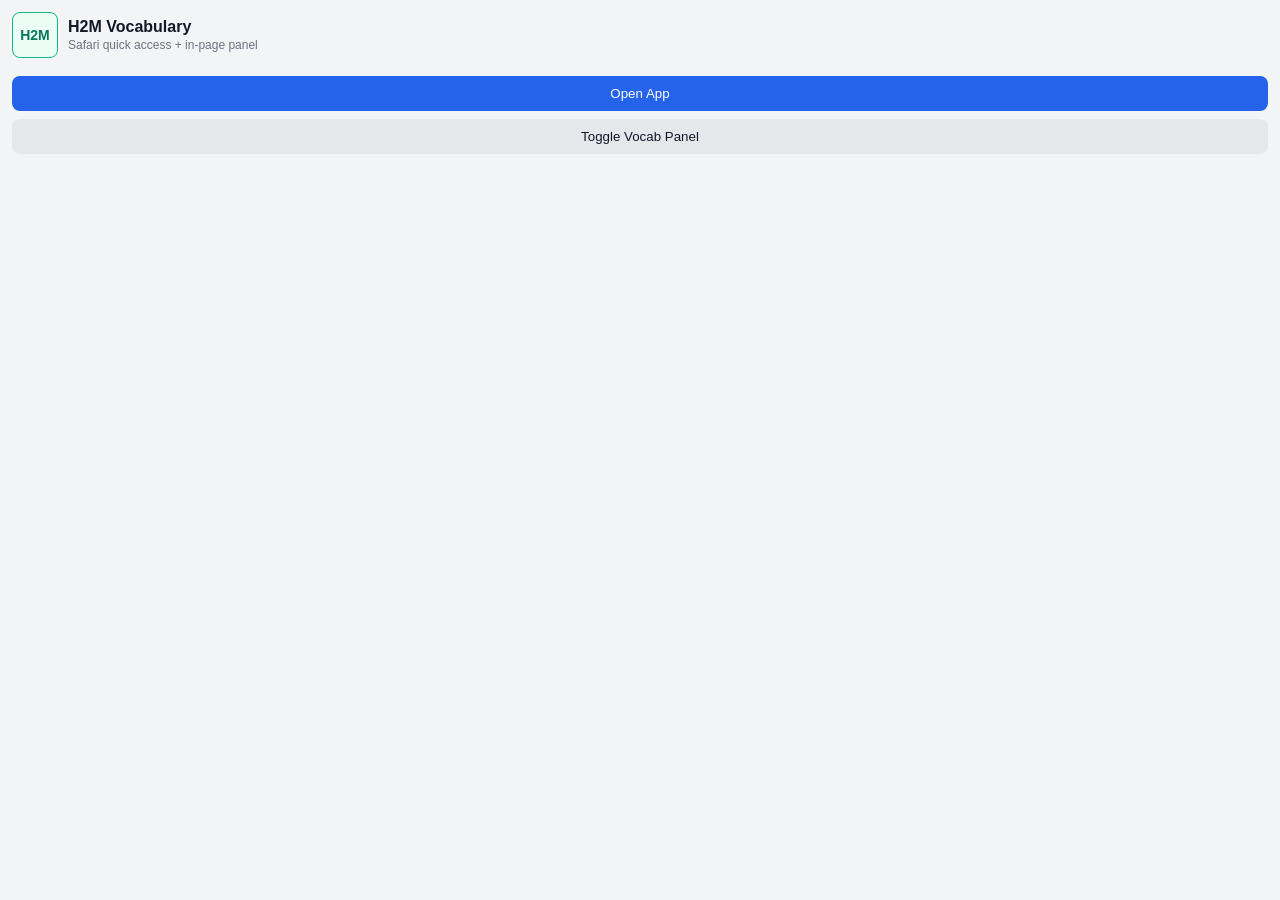
<file: safari-extension/web-extension/popup.html>
<!doctype html>
<html lang="en">
<head>
  <meta charset="UTF-8" />
  <meta name="viewport" content="width=device-width, initial-scale=1.0" />
  <title>H2M Vocabulary</title>
  <link rel="stylesheet" href="popup.css" />
</head>
<body>
  <main class="card">
    <header class="header">
      <div class="logo logo-placeholder">H2M</div>
      <div>
        <h1>H2M Vocabulary</h1>
        <p>Safari quick access + in-page panel</p>
      </div>
    </header>

    <button id="openAppBtn" class="btn btn-primary">Open App</button>
    <button id="toggleVocabPanelBtn" class="btn">Toggle Vocab Panel</button>
  </main>

  <script src="popup.js"></script>
</body>
</html>
</file>
<file: safari-extension/web-extension/popup.css>
* {
  box-sizing: border-box;
  font-family: Inter, -apple-system, BlinkMacSystemFont, "Segoe UI", sans-serif;
}

body {
  margin: 0;
  min-width: 320px;
  background: #f3f4f6;
  color: #111827;
}

.card {
  padding: 12px;
}

.header {
  display: flex;
  align-items: center;
  gap: 10px;
  margin-bottom: 10px;
}

.logo {
  width: 46px;
  height: 46px;
  border-radius: 8px;
}

.logo-placeholder {
  display: grid;
  place-items: center;
  font-weight: 700;
  font-size: 14px;
  color: #047857;
  border: 1px solid #10b981;
  background: #ecfdf5;
}

h1 {
  margin: 0;
  font-size: 16px;
}

p {
  margin: 2px 0 0;
  font-size: 12px;
  color: #6b7280;
}

.btn {
  width: 100%;
  border: 0;
  border-radius: 8px;
  padding: 10px;
  margin-top: 8px;
  background: #e5e7eb;
  color: #111827;
  cursor: pointer;
}

.btn:hover {
  filter: brightness(0.98);
}

.btn-primary {
  background: #2563eb;
  color: #ffffff;
}

.label {
  display: block;
  margin-top: 10px;
  font-size: 12px;
  color: #4b5563;
}

.input {
  width: 100%;
  border: 1px solid #d1d5db;
  border-radius: 8px;
  margin-top: 6px;
  padding: 8px;
  font-size: 13px;
}

.status {
  min-height: 18px;
}
</file>
